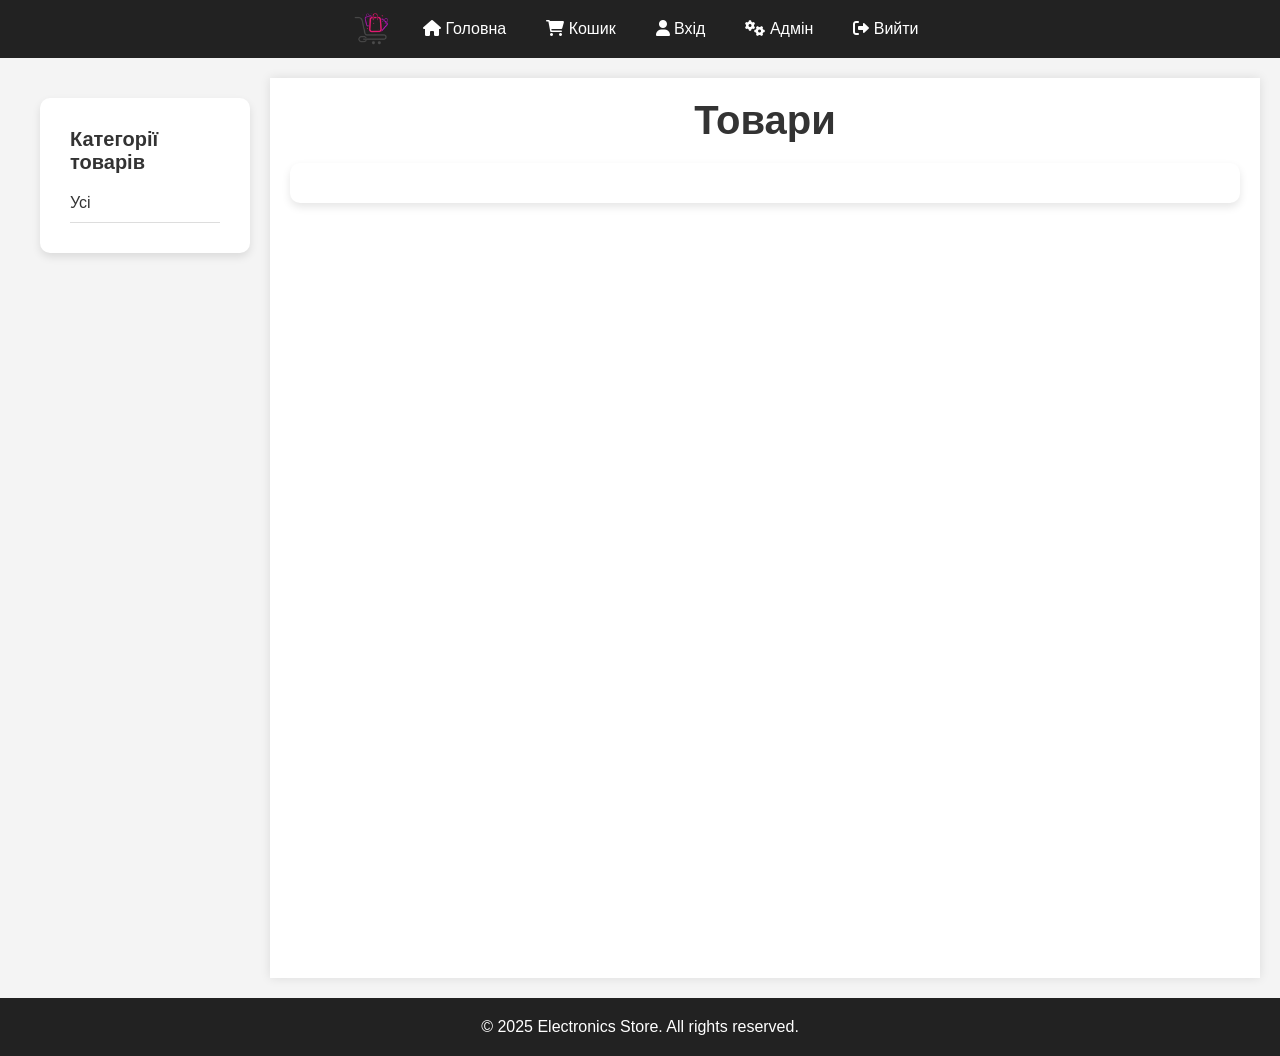
<file: pages/index.html>
<!DOCTYPE html>
<html lang="uk">
<head>
    <meta charset="UTF-8">
    <meta name="viewport" content="width=device-width, initial-scale=1.0">
    <title>Магазин електроніки</title>
    <link rel="stylesheet" href="../style.css">
    <link href="https://cdnjs.cloudflare.com/ajax/libs/font-awesome/6.0.0-beta3/css/all.min.css" rel="stylesheet">
    <script src="../admin_script.js" defer></script>   
</head>
<body>
    <header>
        <nav class="navbar">
            <img src="../web_logo.png" alt="Logo" class="logo" style="height: 35px;">
            <button class="hamburger" id="hamburger-btn"><i class="fas fa-bars"></i> Меню</button>
            <a href="index.html" class="nav-item"><i class="fas fa-home"></i> Головна</a>
            <a href="cart.html" class="nav-item"><i class="fas fa-shopping-cart"></i> Кошик</a>
            <a href="registration.html" class="nav-item"><i class="fas fa-user"></i> Вхід</a>
            <a href="admin.html" class="nav-item" id="admin-link"><i class="fas fa-cogs"></i> Адмін</a>
            <a id="logout-btn" class="nav-item"><i class="fas fa-sign-out-alt"></i> Вийти</a>
        </nav>
    </header>
    
    <div class="container">
        <aside class="sidebar">
            <section id="categories-list">
                <h2>Категорії товарів</h2>
                <ul id="category-list">
                </ul>
            </section>
        </aside>

        <main>
            <div id="products-section">
                <h1>Товари</h1>
                <section id="products-container">
                </section>
            </div>
        </main>
    </div>
    

    <footer>
        <p>&copy; 2025 Electronics Store. All rights reserved.</p>
    </footer>

    <script>
        const hamburger = document.getElementById('hamburger-btn');
        const navbar = document.querySelector('.navbar');

        hamburger.addEventListener('click', () => {
            navbar.classList.toggle('active');
        });
    </script>
</body>
</html>
</file>
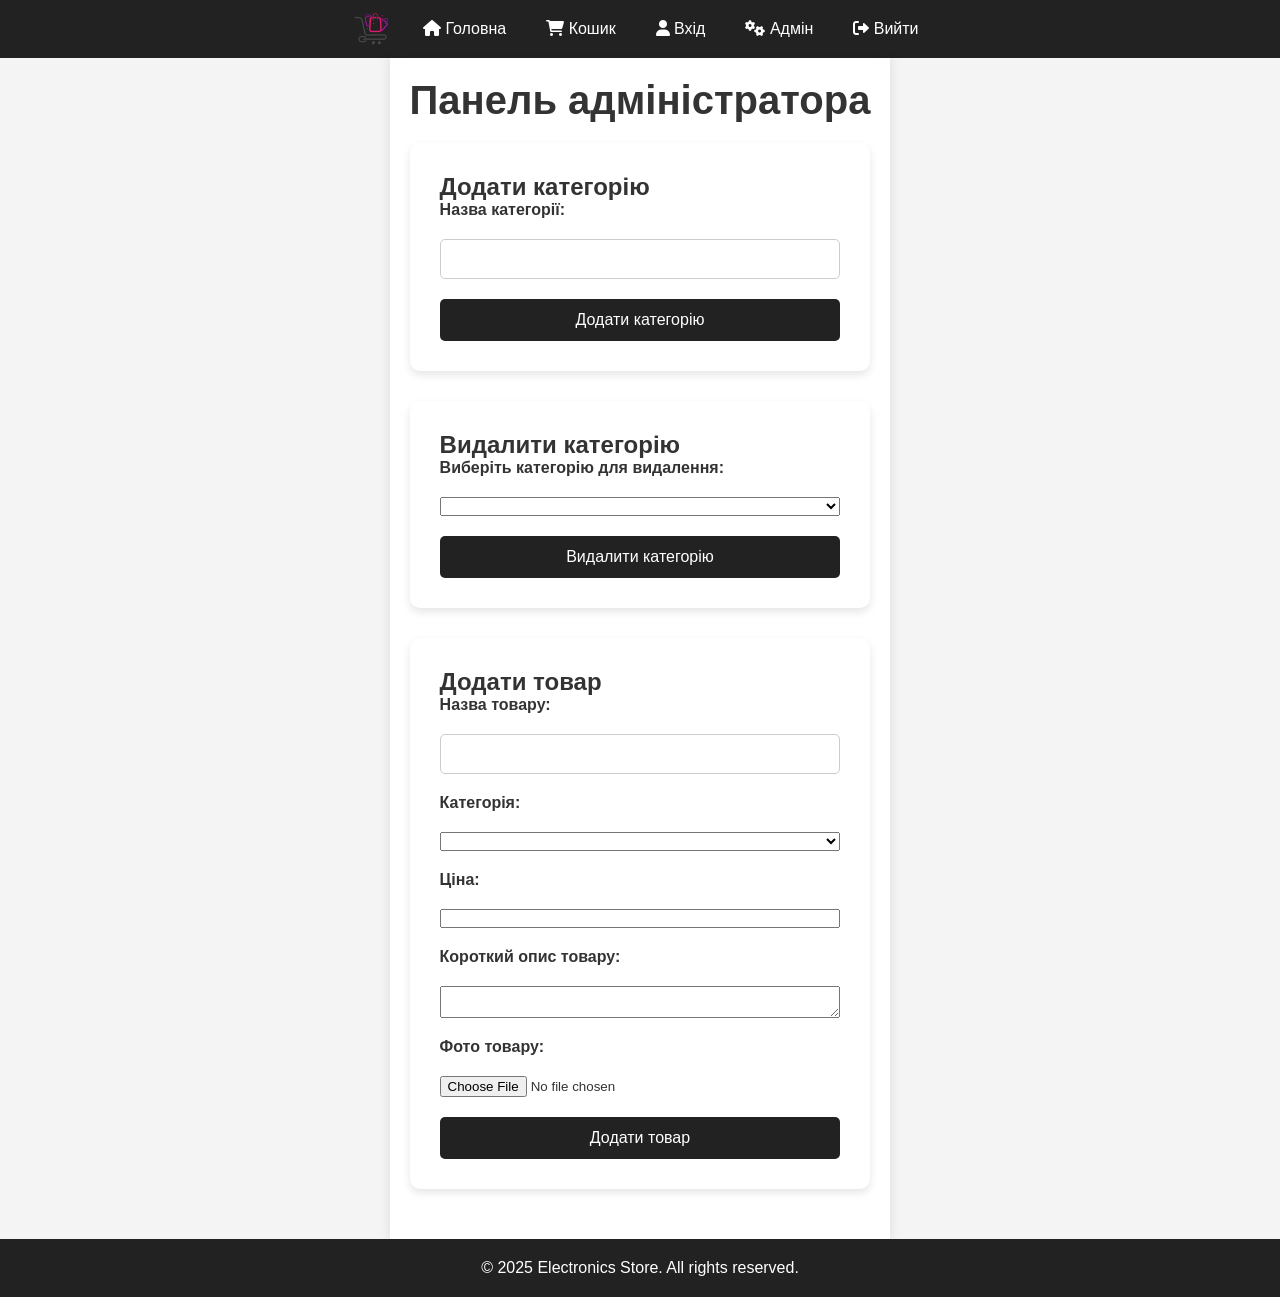
<file: pages/admin.html>
<!DOCTYPE html>
<html lang="uk">
<head>
    <meta charset="UTF-8">
    <meta name="viewport" content="width=device-width, initial-scale=1.0">
    <title>Адмін-панель</title>
    <link rel="stylesheet" href="../style.css">
    <link href="https://cdnjs.cloudflare.com/ajax/libs/font-awesome/6.0.0-beta3/css/all.min.css" rel="stylesheet">
    <script src="../admin_script.js" defer></script>
</head>
<body>
    <header>
        <nav class="navbar">
            <img src="../web_logo.png" alt="Logo" class="logo" style="height: 35px;">
            <button class="hamburger" id="hamburger-btn"><i class="fas fa-bars"></i> Меню</button>
            <a href="index.html" class="nav-item"><i class="fas fa-home"></i> Головна</a>
            <a href="cart.html" class="nav-item"><i class="fas fa-shopping-cart"></i> Кошик</a>
            <a href="registration.html" class="nav-item"><i class="fas fa-user"></i> Вхід</a>
            <a href="admin.html" class="nav-item"><i class="fas fa-cogs"></i> Адмін</a>
            <a id="logout-btn" class="nav-item"><i class="fas fa-sign-out-alt"></i> Вийти</a>
        </nav>
    </header>

    <main>
        <h1>Панель адміністратора</h1>

        <section id="add-category">
            <h2>Додати категорію</h2>
            <form id="category-form">
                <label for="category-name">Назва категорії:</label>
                <input type="text" id="category-name" required>

                <button type="submit">Додати категорію</button>
            </form>
        </section>

        <section id="delete-category">
            <h2>Видалити категорію</h2>
            <form id="delete-category-form">
                <label for="category-delete-select">Виберіть категорію для видалення:</label>
                <select id="category-delete-select">
                </select>
                <button type="submit">Видалити категорію</button>
            </form>
        </section>

        <section id="add-product">
            <h2>Додати товар</h2>
            <form id="product-form">
                <label for="product-name">Назва товару:</label>
                <input type="text" id="product-name" required>
            
                <label for="category-select">Категорія:</label>
                <select id="category-select">
                </select>
            
                <label for="product-price">Ціна:</label>
                <input type="number" id="product-price" required>
            
                <label for="product-description">Короткий опис товару:</label>
                <textarea id="product-description" required></textarea>
            
                <label for="product-image">Фото товару:</label>
                <input type="file" id="product-image" accept="image/*">
            
                <button type="submit">Додати товар</button>
            </form>
        </section>
    </main>

    <footer>
        <p>&copy; 2025 Electronics Store. All rights reserved.</p>
    </footer>
    <script>
        const hamburger = document.getElementById('hamburger-btn');
        const navbar = document.querySelector('.navbar');

        hamburger.addEventListener('click', () => {
            navbar.classList.toggle('active');
        });
    </script>
</body>
</html>
</file>
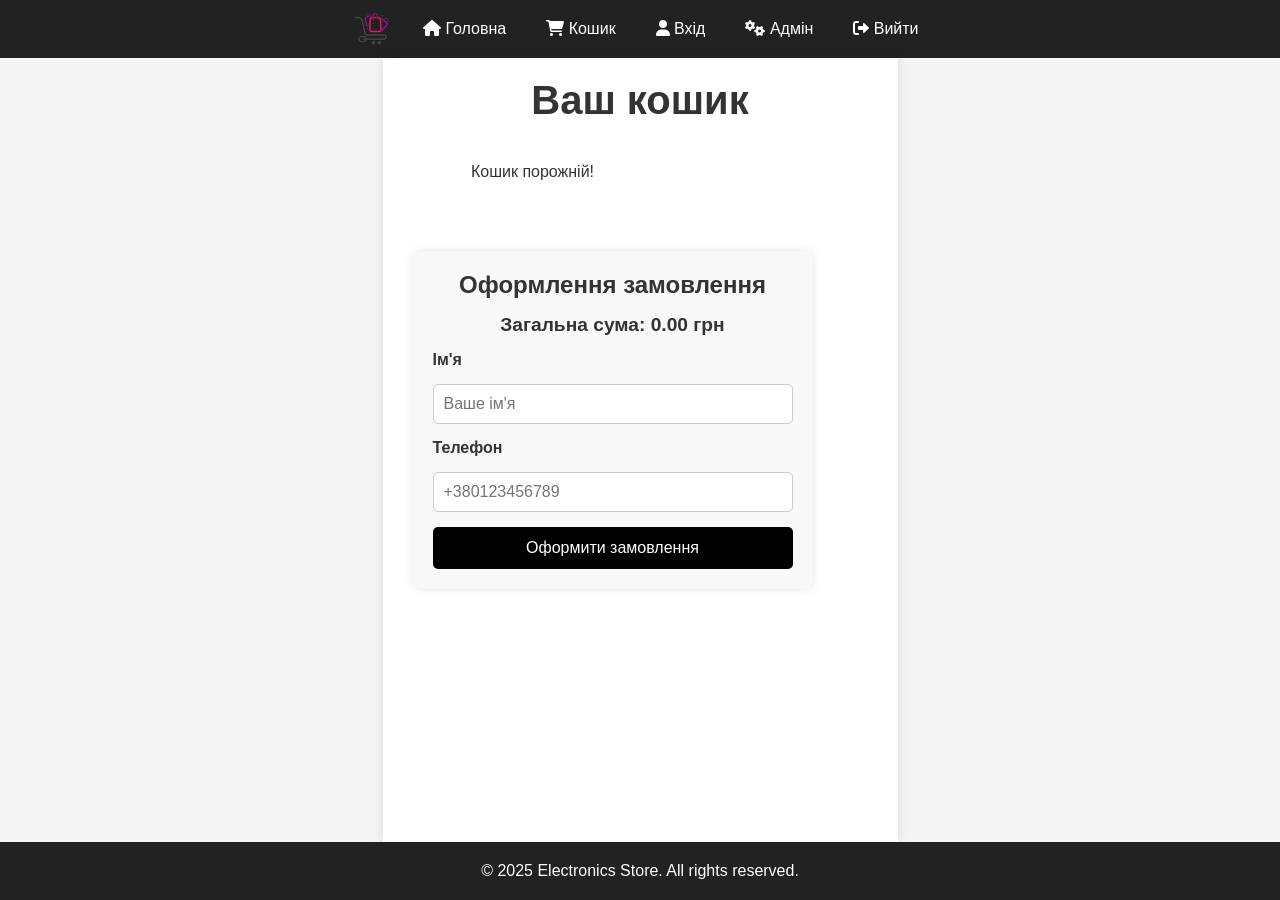
<file: pages/cart.html>
<!DOCTYPE html>
<html lang="uk">
<head>
    <meta charset="UTF-8">
    <meta name="viewport" content="width=device-width, initial-scale=1.0">
    <title>Кошик</title>
    <link rel="stylesheet" href="../style.css">
    <link href="https://cdnjs.cloudflare.com/ajax/libs/font-awesome/6.0.0-beta3/css/all.min.css" rel="stylesheet">
    <script src="../cart.js" defer></script>
</head>
<body>
    <header>
        <nav class="navbar">
            <img src="../web_logo.png" alt="Logo" class="logo" style="height: 35px;">
            <button class="hamburger" id="hamburger-btn"><i class="fas fa-bars"></i> Меню</button>
            <a href="index.html" class="nav-item"><i class="fas fa-home"></i> Головна</a>
            <a href="cart.html" class="nav-item"><i class="fas fa-shopping-cart"></i> Кошик</a>
            <a href="registration.html" class="nav-item"><i class="fas fa-user"></i> Вхід</a>
            <a href="admin.html" class="nav-item" id="admin-link"><i class="fas fa-cogs"></i> Адмін</a>
            <a id="logout-btn" class="nav-item"><i class="fas fa-sign-out-alt"></i> Вийти</a>

        </nav>
    </header>
    <main>
        <h1>Ваш кошик</h1>
        <div id="cart-container" class="cart-container"></div>

        <aside class="order-form">
            <h2>Оформлення замовлення</h2>
            <p id="total-price" class="total-price">Загальна сума: 0 грн</p>
            <form id="checkout-form">
                <label for="customer-name">Ім'я</label>
                <input type="text" id="customer-name" placeholder="Ваше ім'я" required>
        
                <label for="customer-phone">Телефон</label>
                <input type="tel" id="customer-phone" placeholder="+380123456789" required>
        
                <button type="submit">Оформити замовлення</button>
            </form>
        </aside>
    </main>
    <footer>
        <p>&copy; 2025 Electronics Store. All rights reserved.</p>
    </footer>
    <script>
        const hamburger = document.getElementById('hamburger-btn');
        const navbar = document.querySelector('.navbar');

        hamburger.addEventListener('click', () => {
            navbar.classList.toggle('active');
        });
    </script>
</body>
</html>
</file>
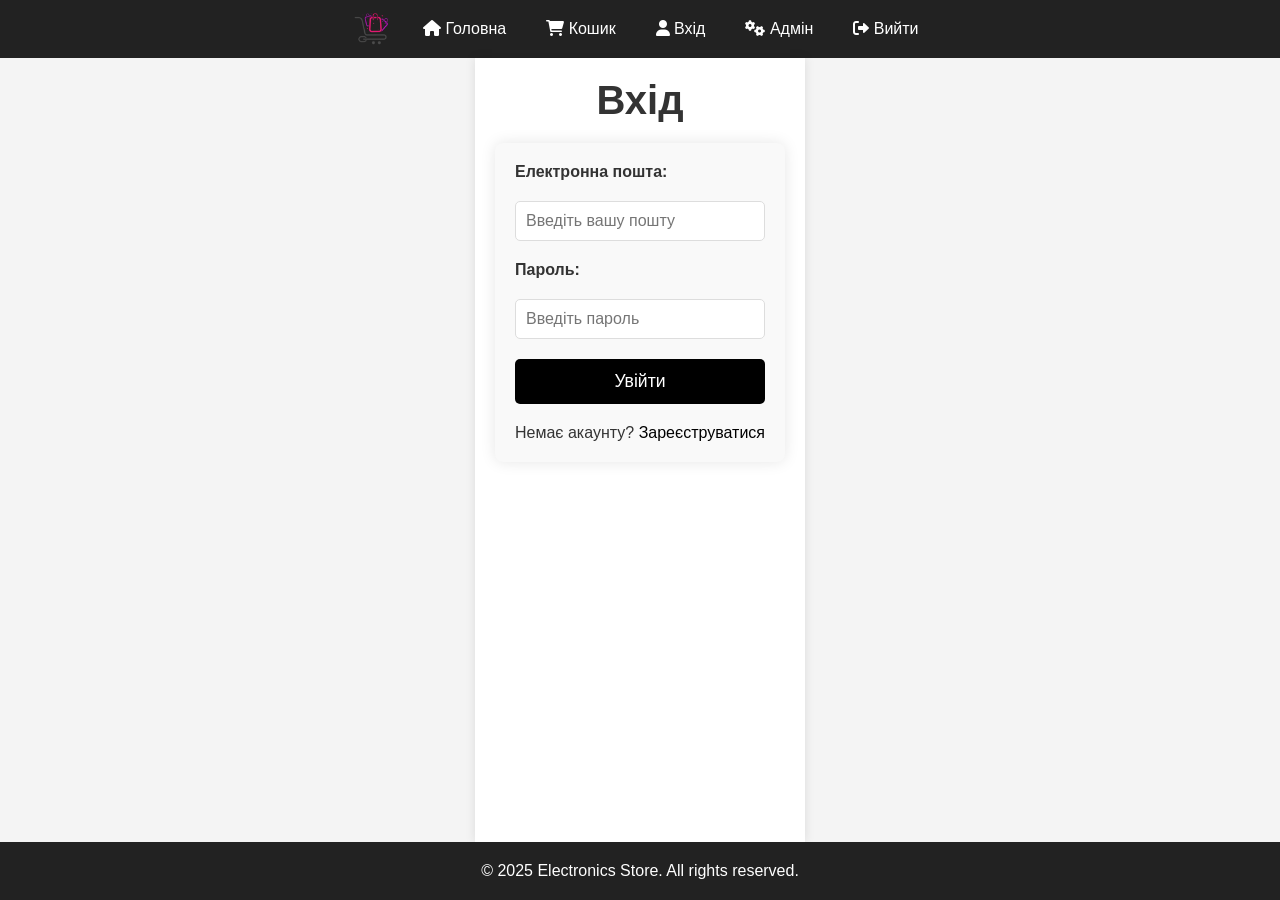
<file: pages/login.html>
<!DOCTYPE html>
<html lang="uk">
<head>
    <meta charset="UTF-8">
    <meta name="viewport" content="width=device-width, initial-scale=1.0">
    <title>Вхід</title>
    <link rel="stylesheet" href="../style.css">
    <link href="https://cdnjs.cloudflare.com/ajax/libs/font-awesome/6.0.0-beta3/css/all.min.css" rel="stylesheet">
    <script src="../login.js" defer></script>
</head>
<body>
    <header>
        <nav class="navbar">
            <img src="../web_logo.png" alt="Logo" class="logo" style="height: 35px;">
            <button class="hamburger" id="hamburger-btn"><i class="fas fa-bars"></i> Меню</button>
            <a href="index.html" class="nav-item"><i class="fas fa-home"></i> Головна</a>
            <a href="cart.html" class="nav-item"><i class="fas fa-shopping-cart"></i> Кошик</a>
            <a href="registration.html" class="nav-item"><i class="fas fa-user"></i> Вхід</a>
            <a href="admin.html" class="nav-item" id="admin-link"><i class="fas fa-cogs"></i> Адмін</a>
            <a id="logout-btn" class="nav-item"><i class="fas fa-sign-out-alt"></i> Вийти</a>
        </nav>
    </header>
    <main>
        <h1>Вхід</h1>
        <form class="login-form">
            <label for="email">Електронна пошта:</label>
            <input type="email" id="email" name="email" required placeholder="Введіть вашу пошту">
            
            <label for="password">Пароль:</label>
            <input type="password" id="password" name="password" required placeholder="Введіть пароль">
            
            <button type="submit">Увійти</button>
            <p>Немає акаунту? <a href="registration.html">Зареєструватися</a></p>
        </form>
    </main>
    <footer>
        <p>&copy; 2025 Electronics Store. All rights reserved.</p>
    </footer>
    <script>
        const hamburger = document.getElementById('hamburger-btn');
        const navbar = document.querySelector('.navbar');

        hamburger.addEventListener('click', () => {
            navbar.classList.toggle('active');
        });
    </script>
</body>
</html>
</file>
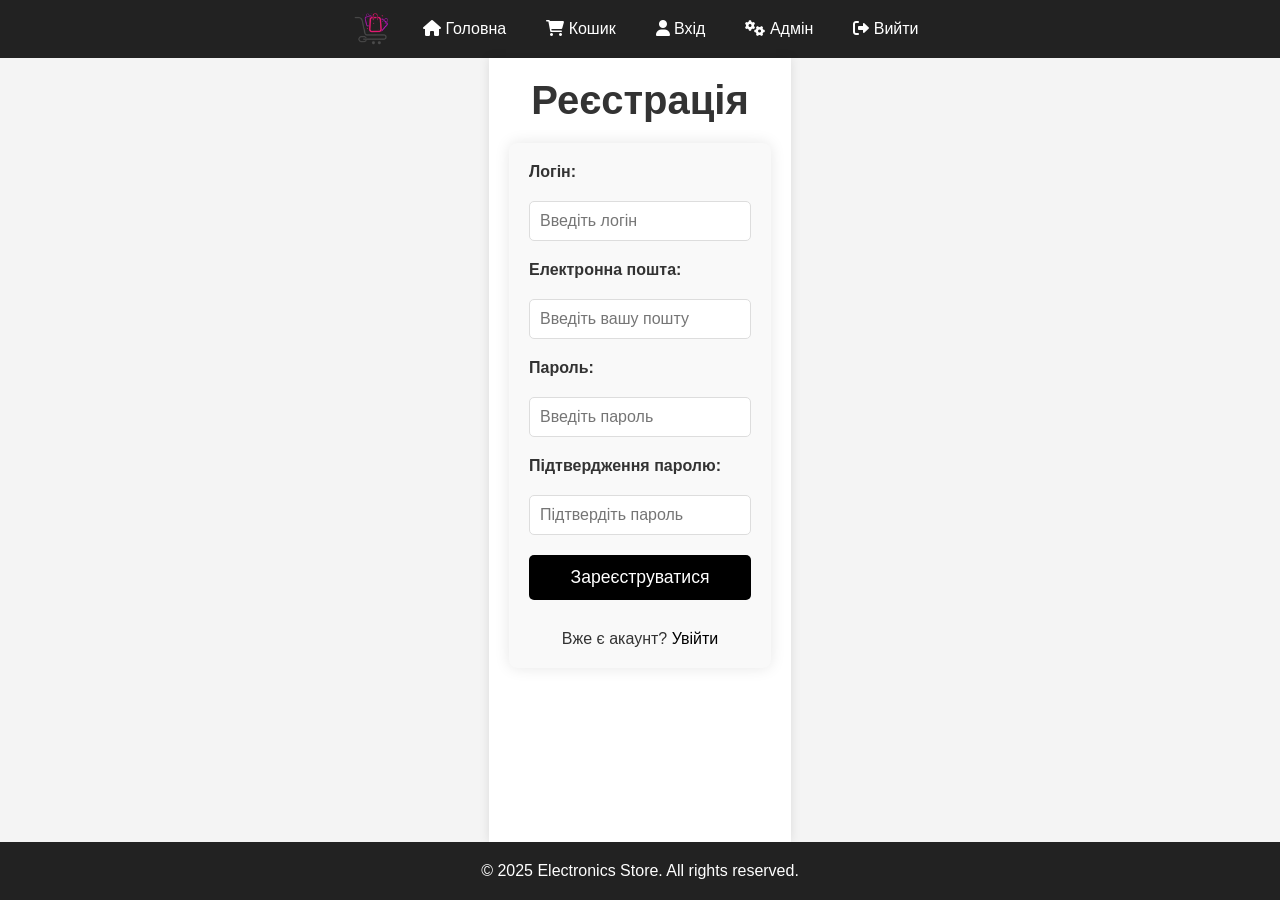
<file: pages/registration.html>
<!DOCTYPE html>
<html lang="uk">
<head>
    <meta charset="UTF-8">
    <meta name="viewport" content="width=device-width, initial-scale=1.0">
    <title>Реєстрація</title>
    <link rel="stylesheet" href="../style.css">
    <link href="https://cdnjs.cloudflare.com/ajax/libs/font-awesome/6.0.0-beta3/css/all.min.css" rel="stylesheet">
    <script src="../registration.js" defer></script>
</head>
<body>
    <header>
        <nav class="navbar">
            <img src="../web_logo.png" alt="Logo" class="logo" style="height: 35px;">
            <button class="hamburger" id="hamburger-btn"><i class="fas fa-bars"></i> Меню</button>
            <a href="index.html" class="nav-item"><i class="fas fa-home"></i> Головна</a>
            <a href="cart.html" class="nav-item"><i class="fas fa-shopping-cart"></i> Кошик</a>
            <a href="registration.html" class="nav-item"><i class="fas fa-user"></i> Вхід</a>
            <a href="admin.html" class="nav-item" id="admin-link"><i class="fas fa-cogs"></i> Адмін</a>
            <a id="logout-btn" class="nav-item"><i class="fas fa-sign-out-alt"></i> Вийти</a>
        </nav>
    </header>
    <main>
        <h1>Реєстрація</h1>
        <form class="signup-form">
            <label for="username">Логін:</label>
            <input type="text" id="username" name="username" required placeholder="Введіть логін">
            
            <label for="email">Електронна пошта:</label>
            <input type="email" id="email" name="email" required placeholder="Введіть вашу пошту">
            
            <label for="password">Пароль:</label>
            <input type="password" id="password" name="password" required placeholder="Введіть пароль">
            
            <label for="confirm_password">Підтвердження паролю:</label>
            <input type="password" id="confirm_password" name="confirm_password" required placeholder="Підтвердіть пароль">
            
            <button type="submit">Зареєструватися</button>
            <p>Вже є акаунт? <a href="login.html">Увійти</a></p>
        </form>
    </main>
    <footer>
        <p>&copy; 2025 Electronics Store. All rights reserved.</p>
    </footer>
    <script>
        const hamburger = document.getElementById('hamburger-btn');
        const navbar = document.querySelector('.navbar');

        hamburger.addEventListener('click', () => {
            navbar.classList.toggle('active');
        });
    </script>
</body>
</html>
</file>
<file: style.css>
* {
    margin: 0;
    padding: 0;
    box-sizing: border-box;
}

html, body {
    height: 100%;
}

body {
    font-family: Arial, sans-serif;
    background-color: #f4f4f4;
    color: #333;
    display: flex;
    flex-direction: column;
}

header {
    background-color: #222;
    color: white;
    padding: 10px 0;
}

.navbar {
    display: flex;
    justify-content: center;
    gap: 20px;
}

.nav-item img {
    width: 30px;
    height: 30px;
}

.nav-item {
    color: white;
    text-decoration: none;
    font-size: 1rem;
    display: inline-block;
    padding: 10px;
    transition: background-color 0.3s;
}

.nav-item:hover {
    background-color: #555;
    border-radius: 5px;
}

.container {
    display: flex;
    padding: 20px;
}

.sidebar {
    width: 250px;
    background-color: #f4f4f4;
    padding: 20px;
    height: 100vh;
    overflow-y: auto;
}

#categories-list {
    width: 100%;
}

#categories-list h2 {
    font-size: 20px;
    margin-bottom: 10px;
}

#category-list {
    list-style-type: none;
    padding: 0;
}

#category-list li {
    padding: 10px 0;
    border-bottom: 1px solid #ddd;
}

#category-list li:hover {
    background-color: #f0f0f0;
    cursor: pointer;
}

main {
    flex: 1; 
    max-width: 1200px;
    margin: 0 auto;
    padding: 20px;
    background-color: white;
    box-shadow: 0 0 10px rgba(0, 0, 0, 0.1);
}

h1 {
    font-size: 2.5rem;
    text-align: center;
    margin-bottom: 20px;
}

h1.main-header {
    margin-top: 50px;
}

section {
    background-color: #ffffff;
    padding: 30px;
    border-radius: 10px;
    box-shadow: 0 4px 8px rgba(0, 0, 0, 0.1);
    margin-bottom: 30px; 
}

form {
    display: flex;
    flex-direction: column;
    gap: 20px;
}

label {
    font-size: 1rem;
    font-weight: bold;
}

input[type="text"],
input[type="email"],
input[type="password"] {
    padding: 10px;
    font-size: 1rem;
    border: 1px solid #ccc;
    border-radius: 5px;
    width: 100%;
}

input[type="text"]:focus,
input[type="email"]:focus,
input[type="password"]:focus {
    border-color: #000000;
    outline: none;
}

button {
    padding: 12px;
    font-size: 1rem;
    background-color: #222;
    color: white;
    border: none;
    border-radius: 5px;
    cursor: pointer;
    transition: background-color 0.3s;
}

button:hover {
    background-color: #232323;
}

p {
    text-align: center;
    font-size: 1rem;
}

a {
    color: #000000;
    text-decoration: none;
}

a:hover {
    text-decoration: underline;
}

main h1 {
    text-align: center;
    margin-bottom: 20px;
}

.signup-form label {
    font-size: 1rem;
}

.signup-form input {
    width: 100%;
}

.signup-form p {
    margin-top: 10px;
}

footer {
    background-color: #222;
    color: white;
    padding: 20px 0;
    text-align: center;
    margin-top: auto; 
}

.signup-form, .login-form {
    width: 100%;
    max-width: 400px;
    margin: 0 auto;
    background-color: #f9f9f9;
    padding: 20px;
    border-radius: 8px;
    box-shadow: 0 0 15px rgba(0, 0, 0, 0.1);
}

.signup-form input, .login-form input {
    padding: 10px;
    border-radius: 5px;
    border: 1px solid #ddd;
}

.signup-form button, .login-form button {
    background-color: #000000;
    color: white;
    border-radius: 5px;
    padding: 12px;
    border: none;
    width: 100%;
    font-size: 1.1rem;
}

.signup-form button:hover, .login-form button:hover {
    background-color: #000000;
}

.signup-form p, .login-form p {
    text-align: center;
    font-size: 1rem;
}

#products-container {
    display: grid;
    grid-template-columns: repeat(auto-fill, minmax(250px, 1fr)); 
    gap: 20px;
    padding: 20px;
}

.product-card {
    background-color: #f8f8f8;
    border: 1px solid #ddd;
    border-radius: 8px;
    overflow: hidden;
    text-align: center;
    padding: 10px;
    transition: transform 0.3s ease;
}

.product-card:hover {
    transform: translateY(-5px); 
}

.product-card img {
    width: 100%;
    height: auto;
    border-bottom: 1px solid #ddd;
}

.product-card h3 {
    font-size: 18px;
    margin-top: 10px;
}

.product-card p {
    font-size: 1rem;
    color: #555;
    margin: 10px 0;
}

.product-card button {
    padding: 10px 15px;
    background-color: #000000;
    color: white;
    border: none;
    border-radius: 5px;
    cursor: pointer;
    transition: background-color 0.3s;
}

.product-card button:hover {
    background-color: #0056b3;
}

.cart-container {
    display: grid;
    grid-template-columns: repeat(auto-fill, minmax(200px, 1fr)); 
    gap: 15px; 
    padding: 20px;
    justify-items: center;
}

.cart-item {
    background-color: #f8f8f8;
    border: 1px solid #ddd;
    border-radius: 8px;
    padding: 10px;
    text-align: center;
    transition: transform 0.3s ease;
    box-shadow: 0 4px 8px rgba(0, 0, 0, 0.1);
    height: 100%;
}

.cart-item:hover {
    transform: translateY(-5px); 
}

.cart-item img {
    width: 100%;
    height: auto;
    margin-bottom: 10px;
}

.cart-item p {
    margin: 5px 0;
    font-size: 1rem;
}

.cart-item button {
    padding: 8px 12px; 
    background-color: #d9534f;
    color: white;
    border: none;
    border-radius: 5px;
    cursor: pointer;
    transition: background-color 0.3s;
    font-size: 0.9rem; 
}

.cart-item button:hover {
    background-color: #c9302c;
}


.cart-page {
    display: flex;
    flex-wrap: wrap; 
    gap: 20px;
    padding: 20px;
}

.cart-container, .order-form {
    flex: 1;
    min-width: 300px; 
    margin: 10px; 
}

.order-form {
    background-color: #f8f8f8;
    margin-top: 50px;
    padding: 20px;
    border-radius: 8px;
    box-shadow: 0 0 10px rgba(0, 0, 0, 0.1);
    min-width: 300px;
    max-width: 400px;
    height: fit-content;
}

.order-form h2 {
    margin-bottom: 15px;
    font-size: 1.5rem;
    text-align: center;
}

.order-form form {
    display: flex;
    flex-direction: column;
    gap: 15px;
}

.order-form input[type="text"],
.order-form input[type="tel"] {
    padding: 10px;
    font-size: 1rem;
    border: 1px solid #ccc;
    border-radius: 5px;
    width: 100%;
}

.order-form button {
    padding: 12px;
    font-size: 1rem;
    background-color: #000000;
    color: white;
    border: none;
    border-radius: 5px;
    cursor: pointer;
    transition: background-color 0.3s;
}

.order-form button:hover {
    background-color: #000000;
}

.total-price {
    font-size: 1.2rem;
    font-weight: bold;
    margin-bottom: 15px;
    text-align: center;
}

.navbar .hamburger {
    display: none;
}

@media screen and (max-width: 900px) {
    .navbar {
        flex-direction: column;
        gap: 10px;
    }

    .navbar a {
        font-size: 1.2rem;
    }

    .container {
        flex-direction: column;
        padding: 0; 
    }

    main {
        margin: 15px;
        padding: 20px;
    }

    #categories-list {
        width: 100%;
        padding: 10px;
        box-shadow: none;
    }

    #products-section {
        margin-left: 0;
    }

    .cart-page {
        flex-direction: column;
    }
    .nav-item {
        display: none;
    }

    .navbar.active .nav-item {
        display: block;
    }

    .navbar {
        position: relative;
    }

    .navbar .hamburger {
        display: block;
    }

    .logo {
        display: none;
    }
}
</file>
